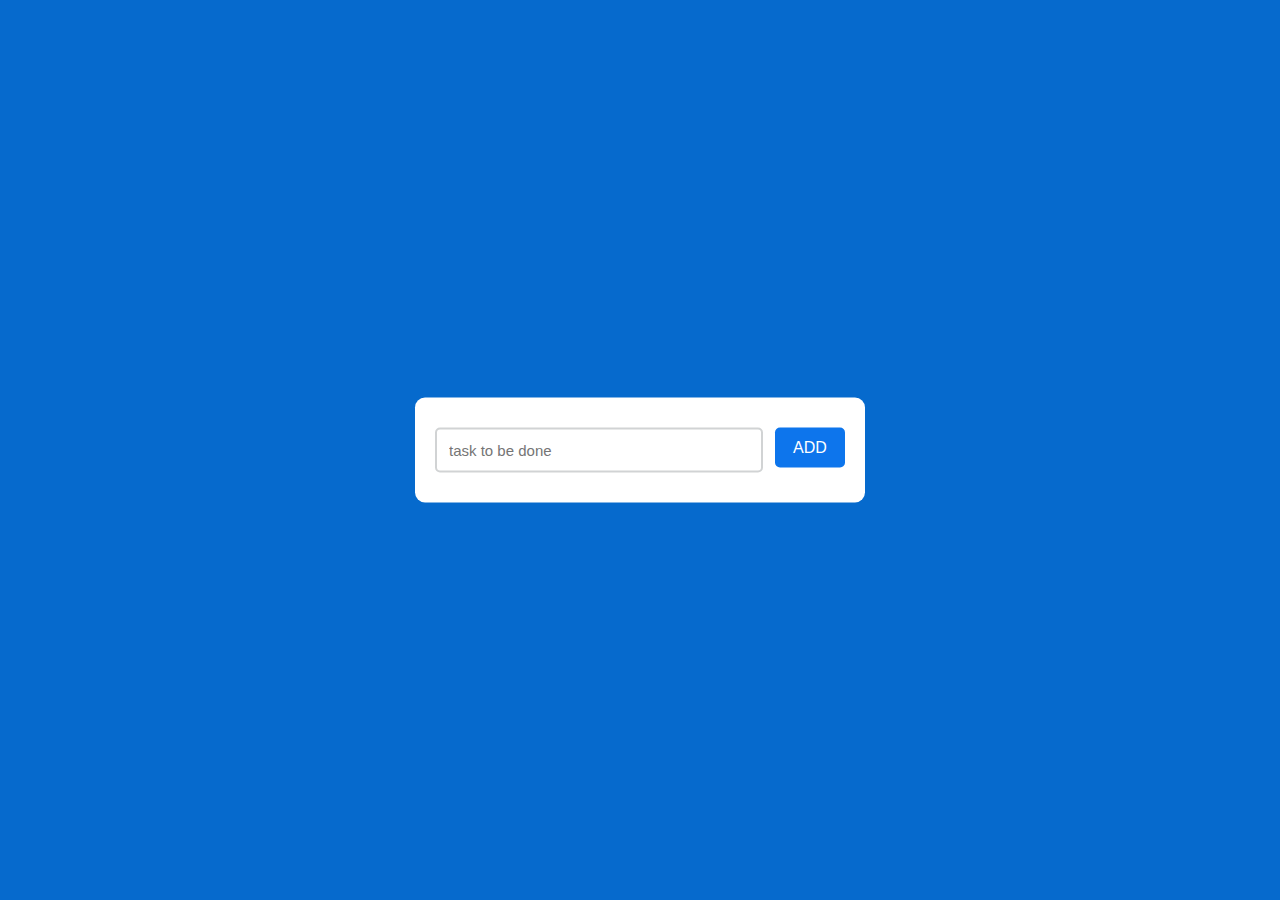
<file: index1.html>
<!DOCTYPE html>
<html lang="en">
<head>
    <meta charset="UTF-8">
    <meta http-equiv="X-UA-Compatible" content="IE=edge">
    <meta name="viewport" content="width=device-width, initial-scale=1.0">
    <title>Document</title>
    <link rel="stylesheet" href="index1.css">
    <link rel="stylesheet" href="https://cdnjs.cloudflare.com/ajax/libs/font-awesome/5.15.4/css/all.min.css">
    <!-- <script src="https://ajax.googleapis.com/ajax/libs/jquery/3.6.0/jquery.min.js"></script>
    <script src="https://maxcdn.bootstrapcdn.com/bootstrap/3.4.1/js/bootstrap.min.js"></script> -->
</head>
<body>
    <div class="container">
        <div id="newtask">
            <input type="text" placeholder="task to be done">
            <button id="push">ADD</button>
        </div>
        <div id="tasks"></div>
    </div>
    <script type="text/javascript">
        document.querySelector('#push').onclick=function(){
            if(document.querySelector('#newtask input').value.length == 0){
                alert("please enter a task")
            }
            else{
                document.querySelector('#tasks').innerHTML +=
                `
                <div class="task">
                    <span id="taskname">
                        ${document.querySelector('#newtask input').value}
                    </span>
                    <button class="delete">
                        <i class="fa-solid fa-trash-can">Del</i>
                    </button>
                </div>
                    `;

                    var current_tasks = document.querySelectorAll(".delete");
                    for(var i=0; i<current_tasks.length; i++){
                        current_tasks[i].onclick=function(){
                            this.parentNode.remove();
                        }
                    }

            }
        }
    </script>

</body>
</html>
</file>
<file: index1.css>
*{
    padding: 0;
    margin: 0;
    box-sizing: border-box;
}
body{
    height: 100%;
    background-color: #066acd;
}
.container{
    width: 40px;
    min-width: 450px;
    position: absolute;
    transform: translate(-50%,-50%);
    top: 50%;
    left: 50%;
    background: white;
    min-height: 100px;
    border-radius: 10px;

}
#newtask{
    position: relative;
    padding: 30px 20px;

}
#newtask input{
    width: 80%;
    height: 45px;
    font-family: 'poppins',sans-serif;
    font-size: 15px;
    border: 2px solid #d1d3d4;
    padding: 12px;
    color: #111111;
    font-weight: 500;
    position: relative;
    border-radius: 5px;

}
#newtask input:focus{
    outline: none;
    border-color: #0d75ec;
}
#newtask button{
    position: relative;
    float:right;
    width: 70px;
    height: 40px;
    border-radius: 5px;
    font-family: 'poppins',sans-serif;
    font-weight: 500;
    font-size: 16px;
    background-color: #0d75ec;
    border: none;
    color: white;
    outline: none;
}
.tasks{
    background-color: white;
    padding: 30px 20px;
    margin-top: 10px;
    border-radius: 10px;
    width: 100%;
    position: relative;
    /* height: 50px;
    margin-bottom: 8px;
    padding-bottom: 5px 10px;
    display: flex;
    border-radius: 5px;
    align-items: center;
    justify-content: space-between;
    border: 1px solid #1f6880;
    cursor: pointer;
    position: relative; */
}
.task{
    background-color: #c5e1e6;
    height: 50px;
    margin-bottom: 8px;
    padding: 5px 10px;
    display: flex;
    border-radius: 5px;
    align-items: center;
    justify-content: space-between;
    border: 1px solid #939697;
    cursor: pointer;
}
.task span{
    font-family: 'poppins',sans-serif;
    font-size: 30px;
    font-weight: 400;
}
.task button{
    background: black;
    color: white;
    height: 100px;
    width: 40px;
    height: 100%;
    border-radius: 5px;
    border: none;
    cursor: pointer;
    outline: none;

}
</file>
